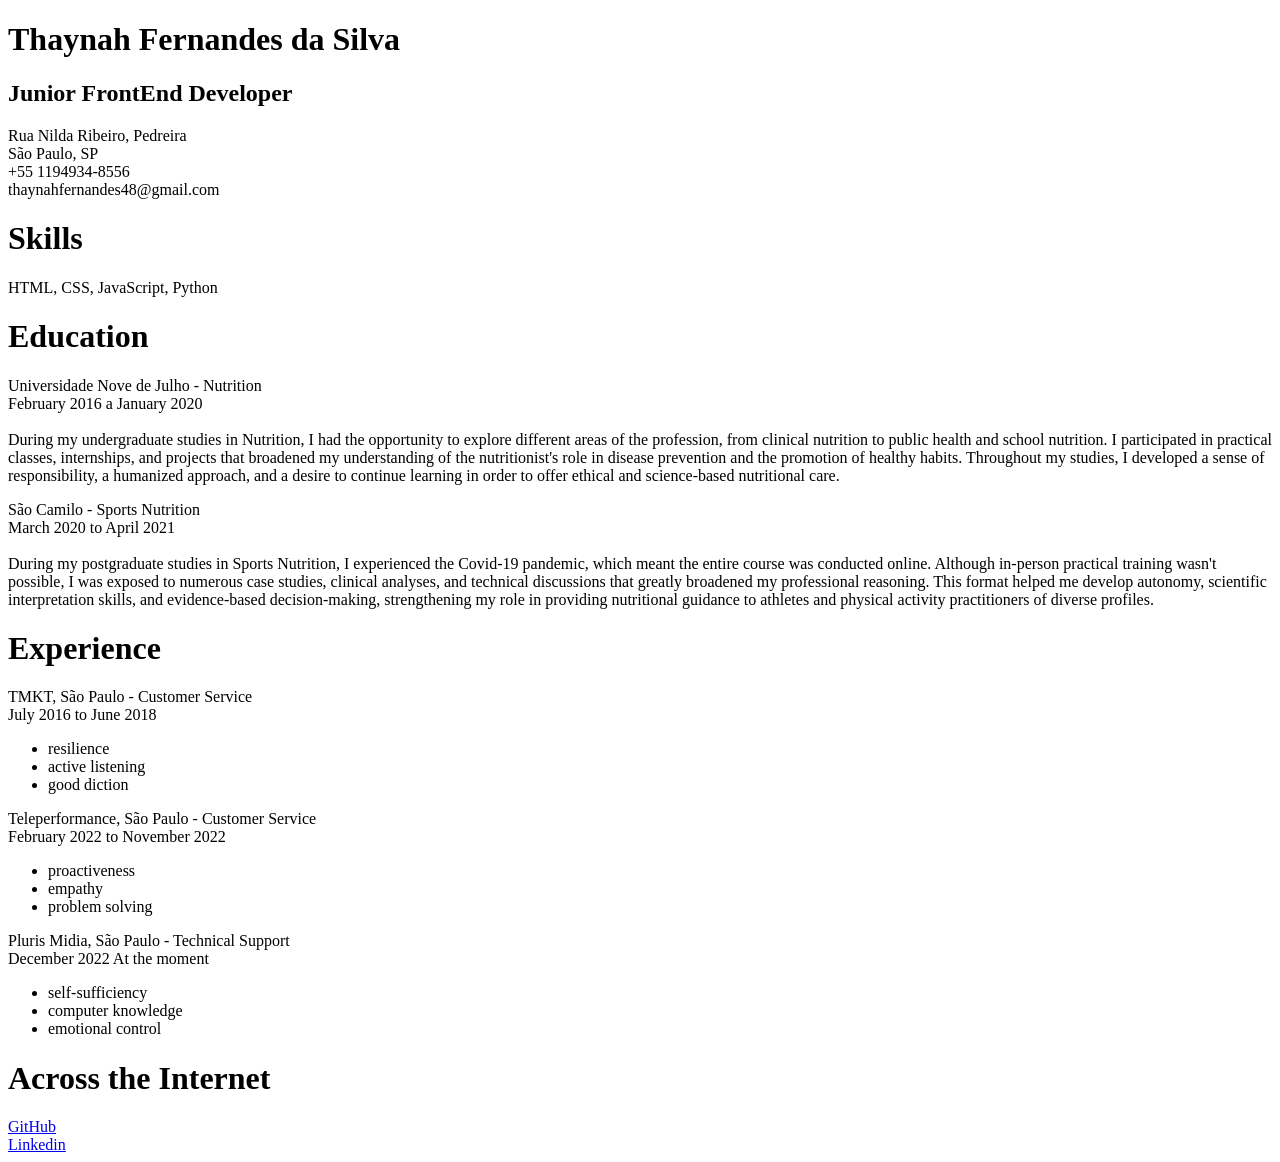
<file: HTML/index.html>
<!DOCTYPE html>
<html>
   <head>
      <title>
         Meu curriculo
      </title>
      <link rel="icon" href="favicon-16x16.png"> 
   </head>
   <body>
      <h1>Thaynah Fernandes da Silva</h1>
      <h2>Junior FrontEnd Developer</h2> 
      <p>Rua Nilda Ribeiro, Pedreira <br>
      São Paulo, SP <br>
      +55 1194934-8556 <br>
      thaynahfernandes48@gmail.com</p>

      <h1>Skills</h1>
      <p>HTML, CSS, JavaScript, Python</p>

      <h1>Education</h1>
      <p>Universidade Nove de Julho - Nutrition <br>
      February 2016 a January 2020 <br> <br>
      During my undergraduate studies in Nutrition, I had the opportunity to explore different areas of the profession, from clinical nutrition to public health and school nutrition. I participated in practical classes, internships, and projects that broadened my understanding of the nutritionist's role in disease prevention and the promotion of healthy habits. Throughout my studies, I developed a sense of responsibility, a humanized approach, and a desire to continue learning in order to offer ethical and science-based nutritional care.
      </p>

      <p>São Camilo - Sports Nutrition <br>
      March 2020 to April 2021 <br> <br>
      During my postgraduate studies in Sports Nutrition, I experienced the Covid-19 pandemic, which meant the entire course was conducted online. Although in-person practical training wasn't possible, I was exposed to numerous case studies, clinical analyses, and technical discussions that greatly broadened my professional reasoning. This format helped me develop autonomy, scientific interpretation skills, and evidence-based decision-making, strengthening my role in providing nutritional guidance to athletes and physical activity practitioners of diverse profiles.
      </p>

      <h1>Experience</h1>
      <p>TMKT, São Paulo - Customer Service <br>
      July 2016 to June 2018 <br>
      <ul>
         <li>resilience</li>
         <li>active listening</li>
         <li>good diction</li>
      </ul>
      </p>
      
      <p>Teleperformance, São Paulo - Customer Service <br>
      February 2022 to November 2022 <br>
      <ul>
         <li>proactiveness</li>
         <li>empathy</li>
         <li>problem solving</li>
      </ul>
      </p>

      <p>Pluris Midia, São Paulo - Technical Support <br>
      December 2022 At the moment <br>
      <ul>
         <li>self-sufficiency</li>
         <li>computer knowledge</li>
         <li>emotional control</li>
      </ul>
      </p>

      <h1>Across the Internet</h1>
      <a href="https://github.com/Thaynah48">GitHub</a> <br>
      <a href="https://www.linkedin.com/in/thaynah-fernandes/">Linkedin</a>
   </body>
</html>
</file>
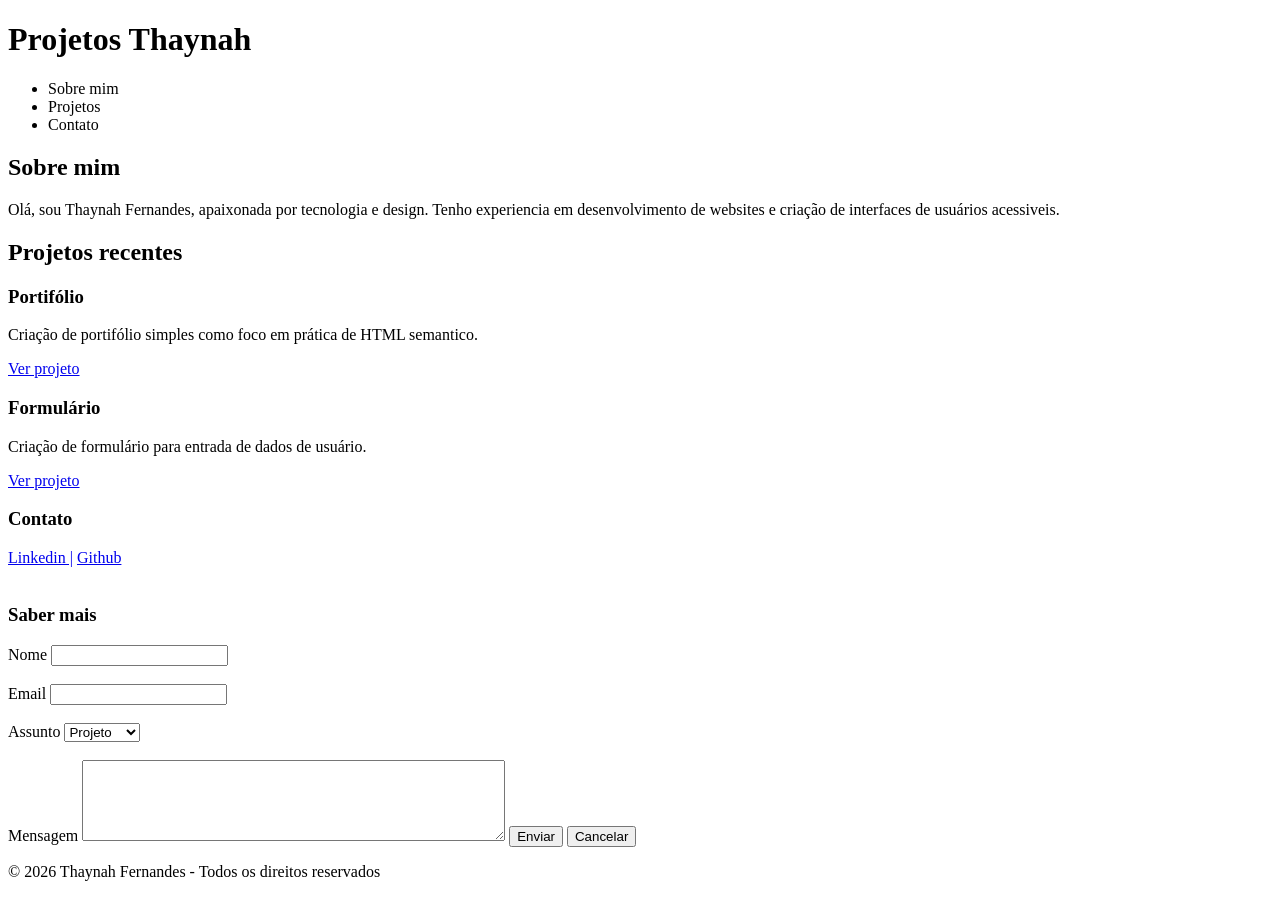
<file: ex2.html>
<!DOCTYPE html>
<html lang="pt-br">
<head>
    <meta charset="UTF-8">
    <meta name="viewport" content="width=device-width, initial-scale=1.0">
    <title>Portifólio</title>
</head>
<body>
    <!-- Cabeçalho -->
    <header>
    <h1>Projetos Thaynah</h1>

    <!-- Navegação -->
    <nav>
        <ul>
            <li>Sobre mim</li>
            <li>Projetos</li>
            <li>Contato</li>
        </ul>
    </nav>
    </header>

    <!-- Conteúdo principal -->
    <main>
        <section>
            <h2>Sobre mim</h2>
            <p>Olá, sou Thaynah Fernandes, apaixonada por tecnologia e design. Tenho experiencia em desenvolvimento de websites e criação de interfaces de usuários acessiveis.</p>
        </section>

        <section>
            <h2>Projetos recentes</h2>
            <article>
                <h3>Portifólio</h3>
                <p>Criação de portifólio simples como foco em prática de HTML semantico.</p>
                <a href="https://github.com/Thaynah48/HTML-/blob/main/Portif%C3%B3lio.html">Ver projeto</a>
            </article>

            <article>
                <h3>Formulário</h3>
                <p>Criação de formulário para entrada de dados de usuário.</p>
                <a href="https://github.com/Thaynah48/HTML-/blob/main/formul%C3%A1rio.html">Ver projeto</a>
            </article>

            <article>
                <h3>Contato</h3>
                <a href="https://www.linkedin.com/in/thaynah-fernandes/">Linkedin |</a>
                <a href="https://github.com/Thaynah48">Github</a>
            </article>
            <br>
            <h3>Saber mais</h3>
            <form action="processa_formulario.php" method="get">
                <label for="nome">Nome </label>
                <input type="text" id="name" name="nome" required>
                <br><br>

                <label for="email">Email </label>
                <input type="email" id="email" name="email" required>
                <br><br>

                <label for="assunto">Assunto</label>
                <select name="assunto" id="assunto">
                    <option value="projeto">Projeto</option>
                    <option value="proposta">Proposta</option>
                    <option value="outros">Outros</option>
                </select>
                <br><br>
                
                <label for="msg">Mensagem</label>
                <textarea name="message" id="msg" rows="5" cols="50"></textarea>
                <button type="submit">Enviar</button>
                <button type="reset">Cancelar</button>
            </form>
            <footer>
                <p>&copy; 2026 Thaynah Fernandes - Todos os direitos reservados </p>
            </footer>
        </section>
    </main>
</body>
</html>
</file>
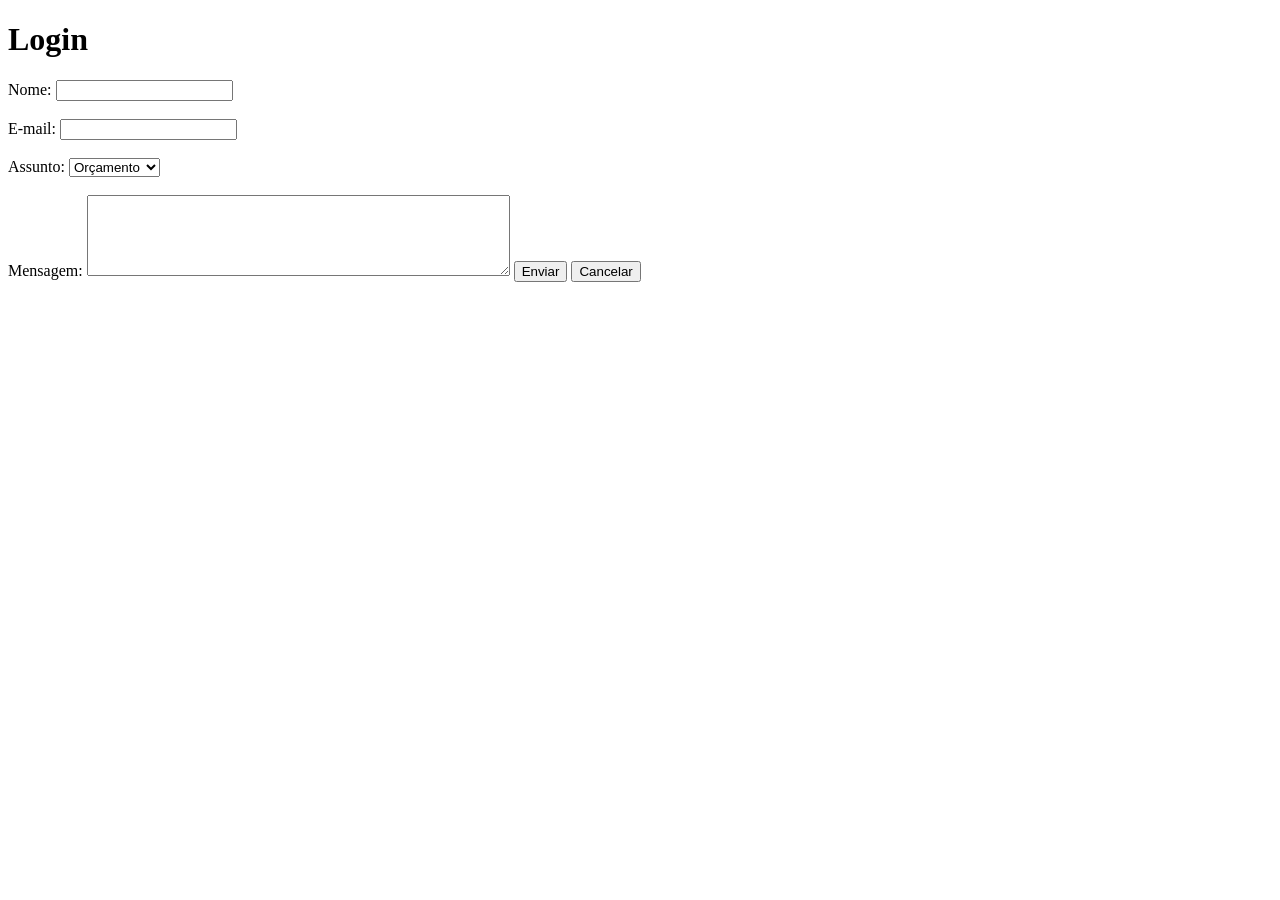
<file: formulário.html>
<!DOCTYPE html>
<html lang="pt-br">
<head>
    <meta charset="UTF-8">
    <meta name="viewport" content="width=device-width, initial-scale=1.0">
    <title>Formulário</title>
</head>
<body>
    <h1>Login</h1>
    <form action="processa_formulario.php" method="get">
        <!-- Action = para onde os dados vão / method = get - aparece na url post - não aparece na url-->
        <label for="nome">Nome: </label>
        <!-- Label define um rotulo para os elementos do formulario -->
        <input type="text" id="nome" name="nome" required> 
        <!-- Input = entrada de dados -->
        <br>
        <br>
        <label for="email">E-mail: </label> 
        <input type="email" id="email" name="email" required>
        <br>
        <br>
        <label for="assunto">Assunto: </label>
        <select id="assunto" name="assunto">
        <!-- Select = Menu suspenso -->
            <option value="orçamento">Orçamento</option>
            <!-- Ligado ao select, são as opções -->
            <option value="pagamento">Pagamento</option>
            <option value="outros">Outros</option>
        </select>
        <br>
        <br>
        <label for="msg">Mensagem: </label>
        <textarea name="message" id="msg" cols="50" rows="5"></textarea>
        <!-- Espaço para inserir texto maiores, com coluna e linhas
         definindo o tamanho, não limita o que o usuário irá inserir -->
        <button type="submit">Enviar</button>
        <button type="reset">Cancelar</button>
        <!-- Botão com ou sem ação -->
    </form>
</body>
</html>
</file>
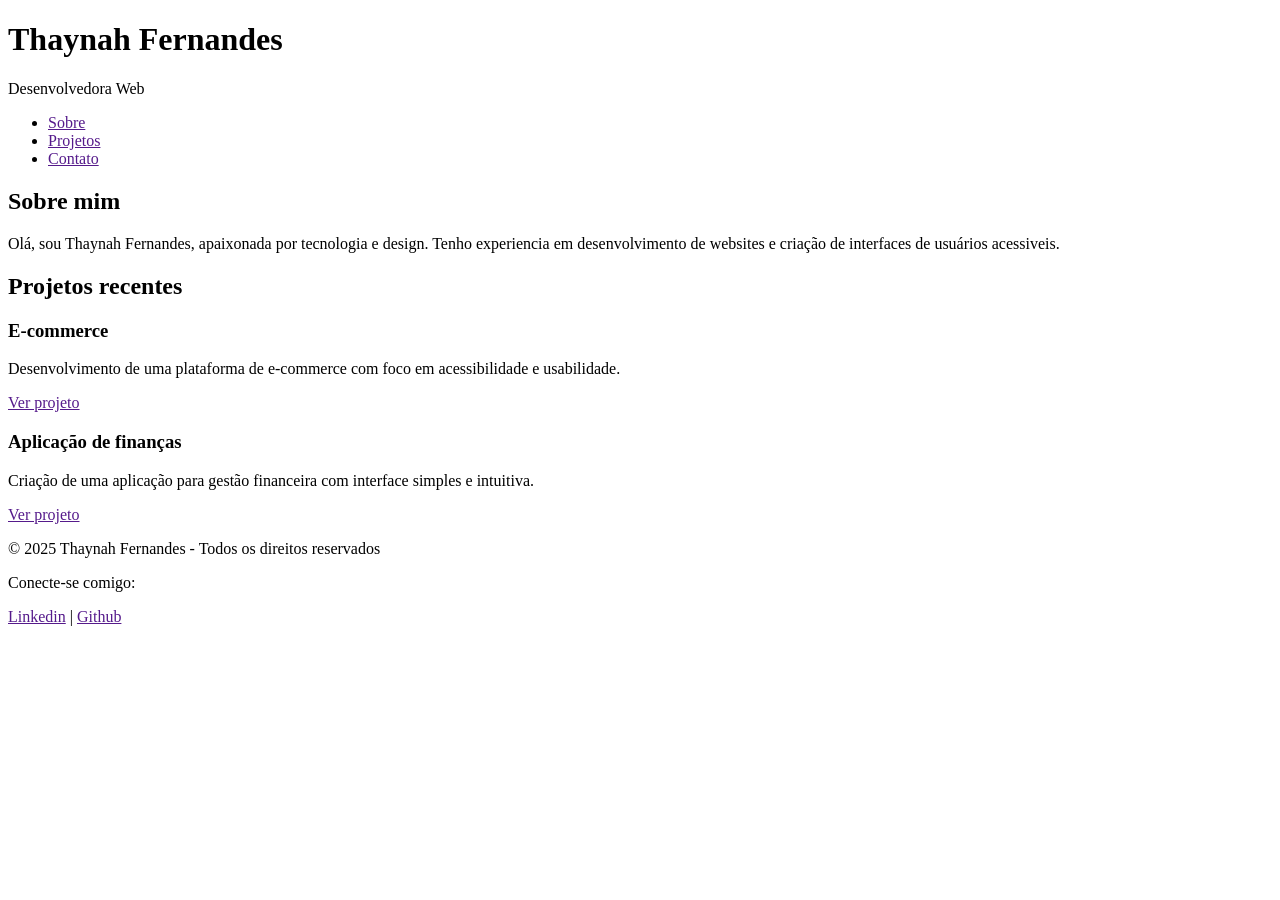
<file: Portifólio.html>
<!DOCTYPE html>
<html lang="pt-br">
<head>
    <meta charset="UTF-8">
    <meta name="viewport" content="width=device-width, initial-scale=1.0">
    <title>Portifólio - Thaynah Fernandes</title>
</head>
<body>
    <!-- Cabeçalho -->
     <header> 
        <h1>Thaynah Fernandes</h1>
        <p>Desenvolvedora Web</p>

        <!-- Navegação -->
         <nav>
            <ul>
                <li><a href="">Sobre</a></li>
                <li><a href="">Projetos</a></li>
                <li><a href="">Contato</a></li>
            </ul>
         </nav>
     </header>
    
    <!-- Conteúdo principal -->
     <main>
        <!-- Seção sobre -->
        <section>
            <h2>Sobre mim</h2>
            <p>Olá, sou Thaynah Fernandes, apaixonada por tecnologia e design. Tenho experiencia em desenvolvimento de websites e criação de interfaces de usuários acessiveis.</p>
        </section>
        <!--Seção Projetos -->
        <section>
            <h2>Projetos recentes</h2>
            <article>
                <h3>E-commerce</h3>
                <p>Desenvolvimento de uma plataforma de e-commerce com foco em acessibilidade e usabilidade.</p>
                <a href="">Ver projeto</a>
            </article>

            <article>
                <h3>Aplicação de finanças</h3>
                <p>Criação de uma aplicação para gestão financeira com interface simples e intuitiva.</p>
                <a href="">Ver projeto</a>
            </article>
        </section>
     </main>
    <!-- Rodapé -->
        <footer>   
            <p>&copy; 2025 Thaynah Fernandes - Todos os direitos reservados</p>
            <p>Conecte-se comigo:</p>
            <a href="">Linkedin</a> |
            <a href="">Github</a>
        </footer>
    
</body>
</html>
</file>
